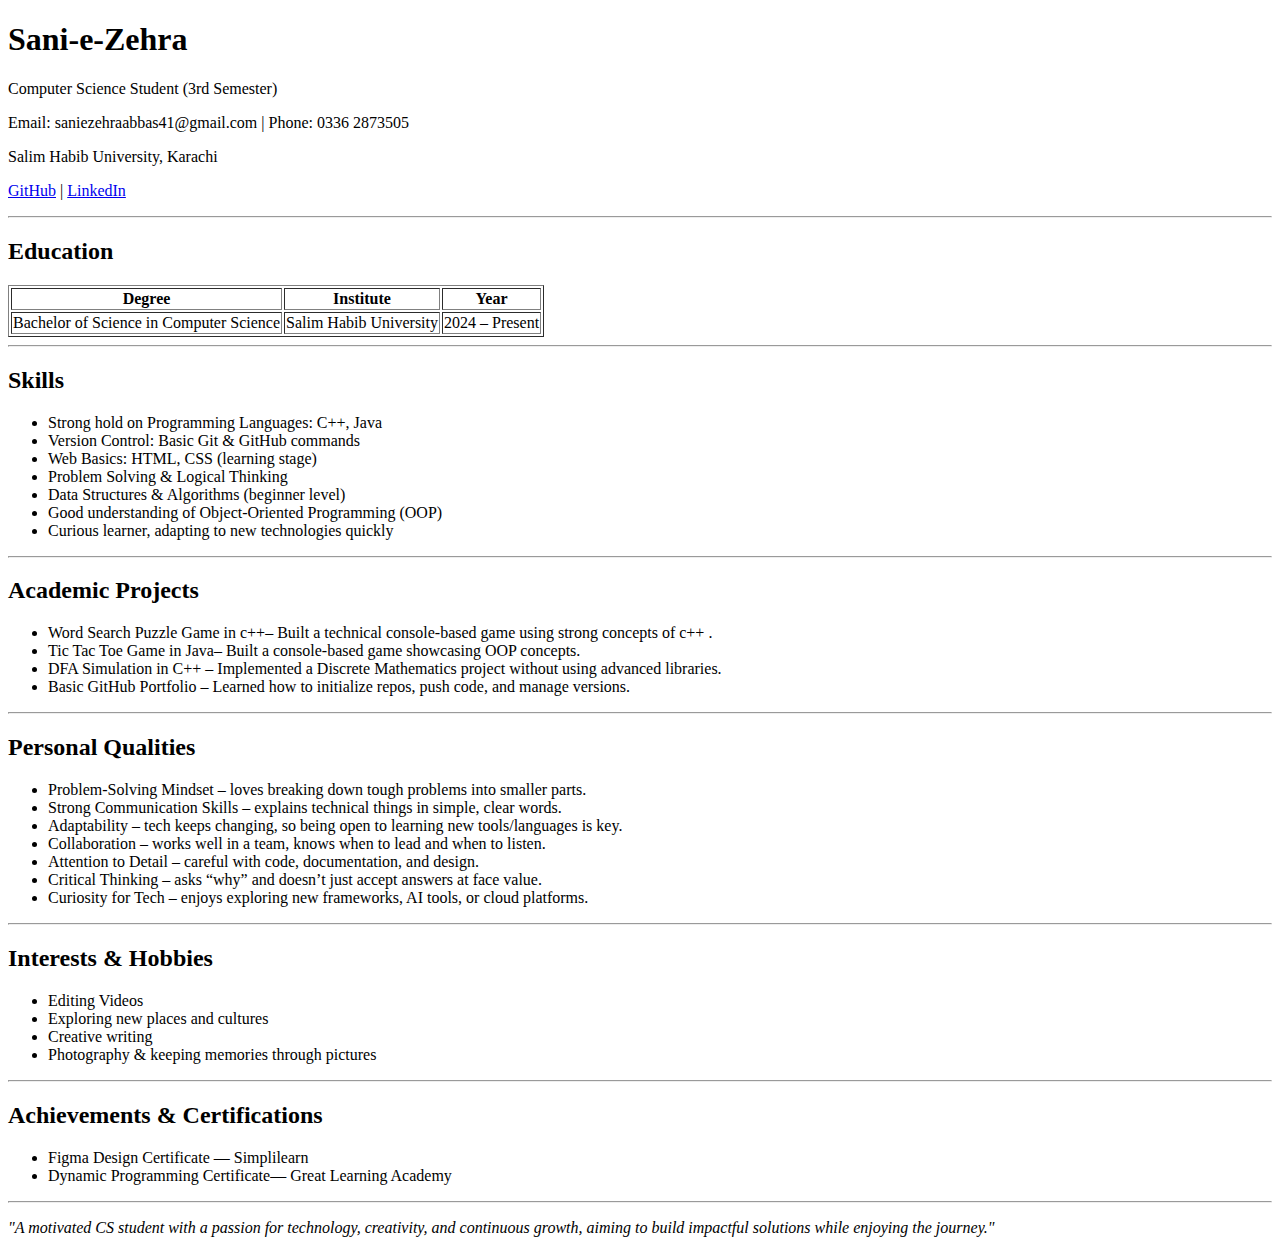
<file: cv.html>
<!DOCTYPE html>
<html>
<head>
  <title>CV-Sani-e-Zehra</title>
</head>
<body>

  <h1>Sani-e-Zehra</h1>
  <p>Computer Science Student (3rd Semester)</p>
  <p>Email: saniezehraabbas41@gmail.com | Phone: 0336 2873505 </p>
  <p>Salim Habib University, Karachi</p>
  <p>
    <a href="https://github.com/SANI-E-ZEHRAABBAS" target="_blank">GitHub</a> | 
    <a href="https://www.linkedin.com/in/sani-e-zehra-abbas" target="_blank">LinkedIn</a>
  </p>
<hr>
  

    <h2>Education</h2>
    <table border="1">
      <tr>
        <th>Degree</th>
        <th>Institute</th>
        <th>Year</th>
      </tr>
      <tr>
        <td>Bachelor of Science in Computer Science</td>
        <td>Salim Habib University</td>
        <td>2024 – Present</td>
      </tr>
    </table>
  <hr>


    <h2>Skills</h2>
    <ul>
      <li> Strong hold on Programming Languages: C++, Java</li>
      <li>Version Control: Basic Git & GitHub commands</li>
      <li>Web Basics: HTML, CSS (learning stage)</li>
      <li>Problem Solving & Logical Thinking</li>
      <li>Data Structures & Algorithms (beginner level)</li>
      <li>Good understanding of Object-Oriented Programming (OOP)</li>
      <li>Curious learner, adapting to new technologies quickly</li>
    </ul>

  <hr>

 
  
    <h2>Academic Projects</h2>
    <ul>
      <li> Word Search Puzzle Game in c++– Built a technical console-based game using strong concepts of c++ .</li>
      <li>Tic Tac Toe Game in Java– Built a console-based game showcasing OOP concepts.</li>
      <li>DFA Simulation in C++ – Implemented a Discrete Mathematics project without using advanced libraries.</li>
      <li>Basic GitHub Portfolio – Learned how to initialize repos, push code, and manage versions.</li>
    </ul>

  <hr>

 
    <h2>Personal Qualities</h2>
    <ul>
      <li>Problem-Solving Mindset – loves breaking down tough problems into smaller parts.</li>
      <li>Strong Communication Skills – explains technical things in simple, clear words.</li>
     <li>Adaptability – tech keeps changing, so being open to learning new tools/languages is key.</li>
     <li>Collaboration – works well in a team, knows when to lead and when to listen.</li>
     <li>Attention to Detail – careful with code, documentation, and design.</li>
     <li>Critical Thinking – asks “why” and doesn’t just accept answers at face value.</li>
     <li>Curiosity for Tech – enjoys exploring new frameworks, AI tools, or cloud platforms.</li>
    </ul>
  <hr>

 
    <h2>Interests & Hobbies</h2>
    <ul>
      <li>Editing Videos</li>
      <li>Exploring new places and cultures</li>
      <li>Creative writing</li>
      <li>Photography & keeping memories through pictures</li>
    </ul>
  <hr>


  <h2>Achievements & Certifications</h2>
  <ul>
    <li> Figma Design Certificate — Simplilearn</li>
    <li>Dynamic Programming Certificate— Great Learning Academy</li>
  </ul>

<hr>

    <p><em>"A motivated CS student with a passion for technology, creativity, and continuous growth, aiming to build impactful solutions while enjoying the journey."</em></p>


</body>
</html>
</file>
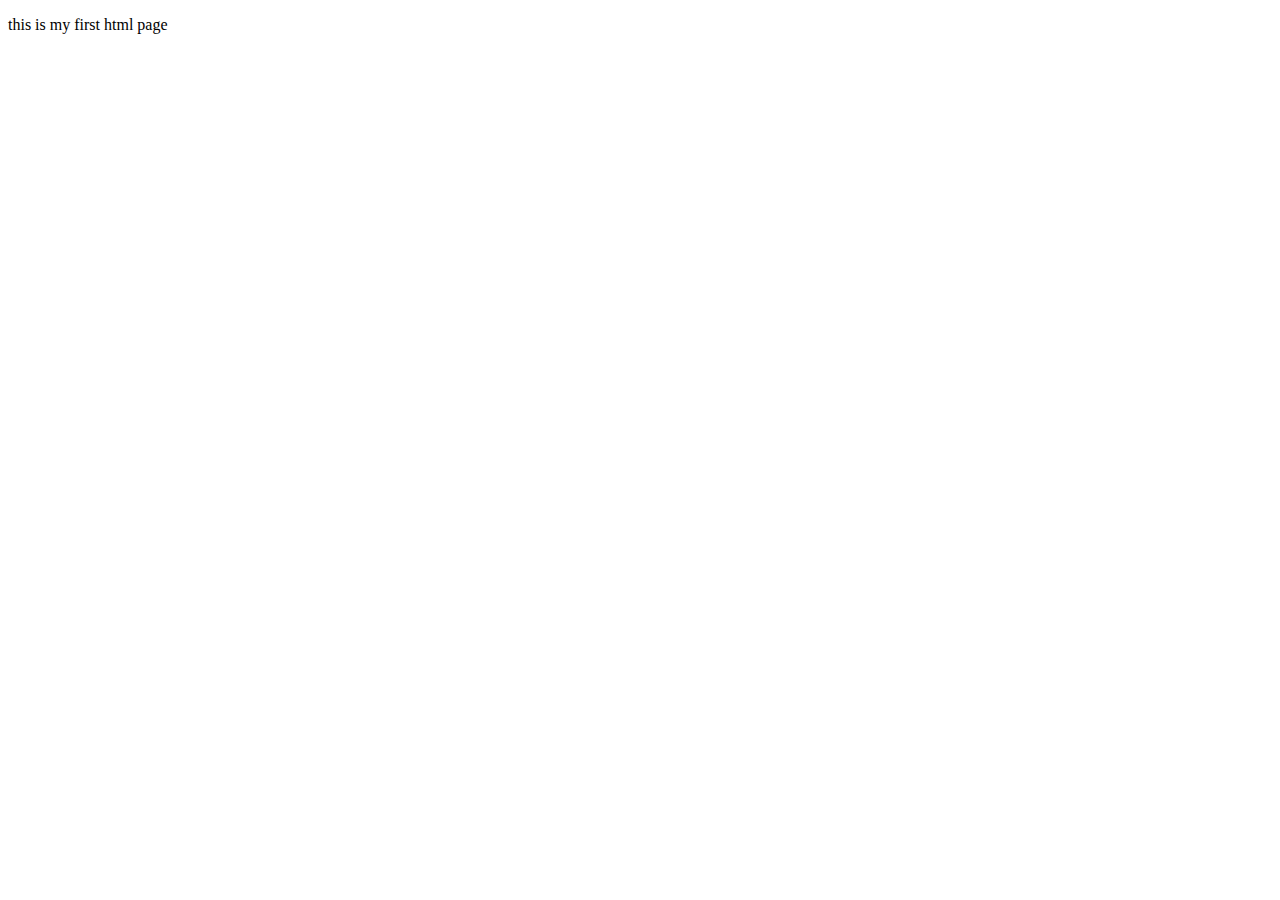
<file: first.html>
<!--   doctype is use to show users which type of document is this 
  and its syntax tell which version are you using , this is html 5 -->
<!DOCTYPE html>
<html>
     <!--  head is description or data about the data written in body called as metadata
        .it is for browser and manipulated by the browser -->
    <head> 
        <title>
            html page
        </title>

    </head>
    <!-- //actual visible data -->
    <body> 
        <!-- elements are visible things e.g para,link,image,video and 
        attributes are its characterstics like its height width etc -->
<p size="70">
    this is my first html page
</p>
    </body>
</html>
</file>
